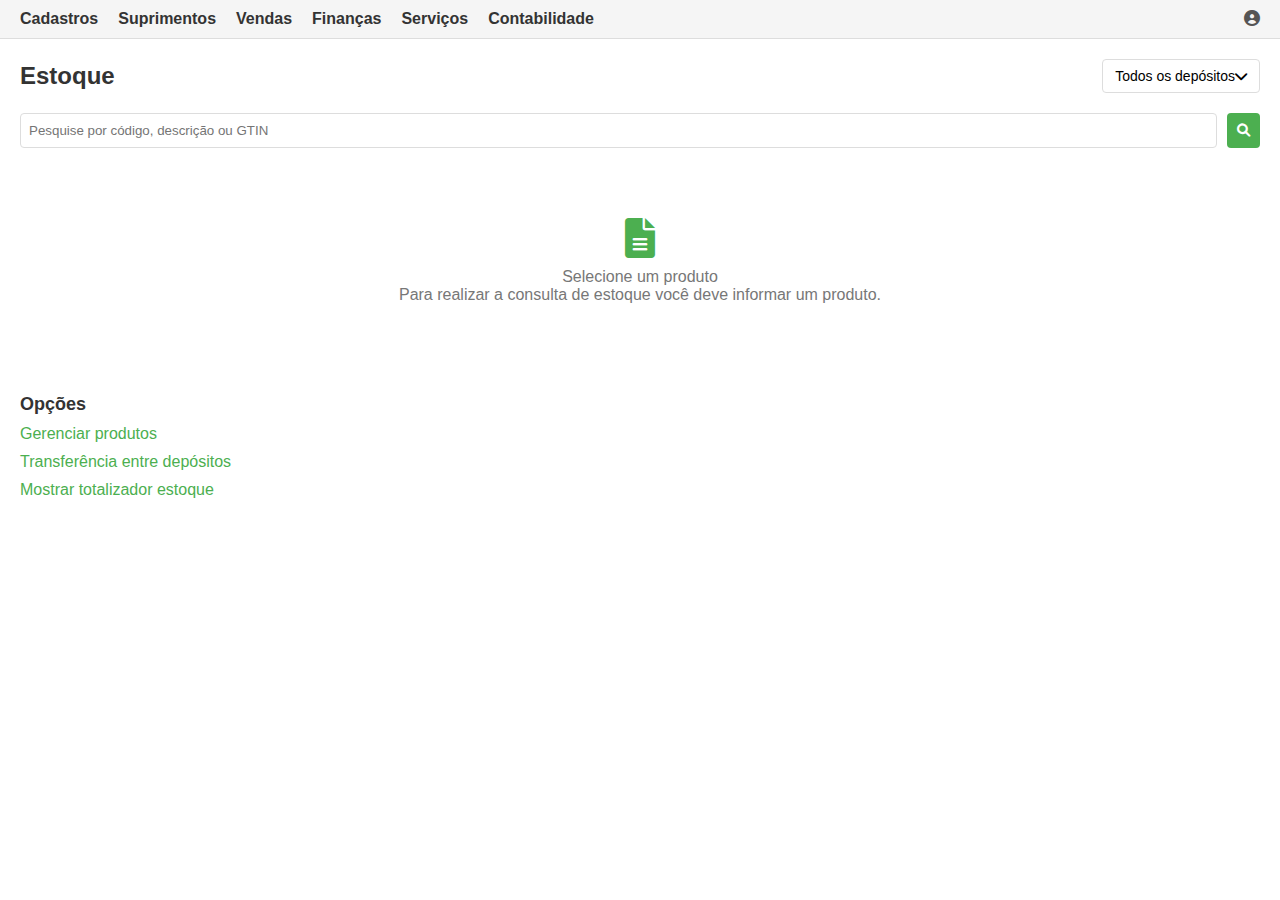
<file: controle.html>
<!DOCTYPE html>
<html lang="pt-br">
<head>
    <meta charset="UTF-8">
    <meta name="viewport" content="width=device-width, initial-scale=1.0">
    <title>Controle de Estoque</title>
    <link rel="stylesheet" href="https://cdnjs.cloudflare.com/ajax/libs/font-awesome/6.0.0-beta3/css/all.min.css">
    <link rel="stylesheet" href="estoque.css">
</head>
<body>
    <!-- Barra de Navegação -->
    <header>
        <nav class="navbar">
            <ul>
                <li><a href="#">Cadastros</a></li>
                <li><a href="#">Suprimentos</a></li>
                <li><a href="#">Vendas</a></li>
                <li><a href="#">Finanças</a></li>
                <li><a href="#">Serviços</a></li>
                <li><a href="#">Contabilidade</a></li>
            </ul>
            <div class="user-info">
                <i class="fas fa-user-circle"></i>
            </div>
        </nav>
    </header>

    <!-- Conteúdo Principal -->
    <main>
        <div class="content-header">
            <h1>Estoque</h1>
            <div class="dropdown">
                <button class="dropdown-button">Todos os depósitos <i class="fas fa-chevron-down"></i></button>
                <ul class="dropdown-menu">
                    <li><a href="#">Depósito 1</a></li>
                    <li><a href="#">Depósito 2</a></li>
                </ul>
            </div>
        </div>

        <!-- Área de Pesquisa -->
        <div class="search-bar">
            <input type="text" placeholder="Pesquise por código, descrição ou GTIN">
            <button><i class="fas fa-search"></i></button>
        </div>

        <!-- Resultado -->
        <div class="empty-result">
            <i class="fas fa-file-alt"></i>
            <p>Selecione um produto</p>
            <span>Para realizar a consulta de estoque você deve informar um produto.</span>
        </div>

        <!-- Ações -->
        <aside class="actions">
            <h2>Opções</h2>
            <ul>
                <li><a href="#">Gerenciar produtos</a></li>
                <li><a href="#">Transferência entre depósitos</a></li>
                <li><a href="#">Mostrar totalizador estoque</a></li>
            </ul>
        </aside>
    </main>
</body>
</html>
</file>
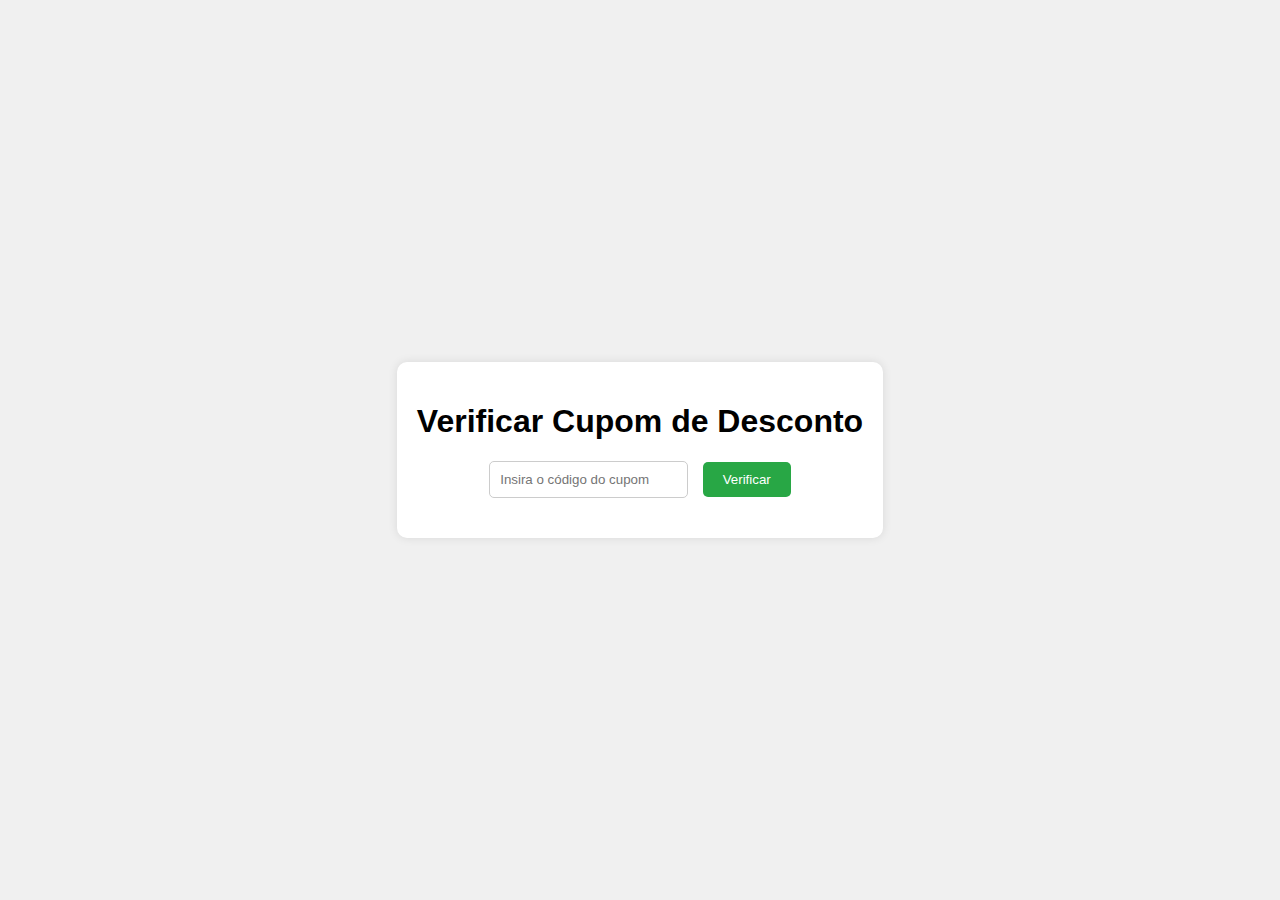
<file: desconto.html>
<!DOCTYPE html>
<html lang="pt-br">
<head>
    <meta charset="UTF-8">
    <meta name="viewport" content="width=device-width, initial-scale=1.0">
    <title>Verificador de Cupom</title>
    <link rel="stylesheet" href="desconto.css"> <!-- Vincular o CSS -->
</head>
<body>
    <div id="container">
        <h1>Verificar Cupom de Desconto</h1>
        <input type="text" id="codigoCupom" placeholder="Insira o código do cupom">
        <button onclick="verificarCupom()">Verificar</button>
        <p id="resultado"></p>
    </div>

    
</body>
</html>
</file>
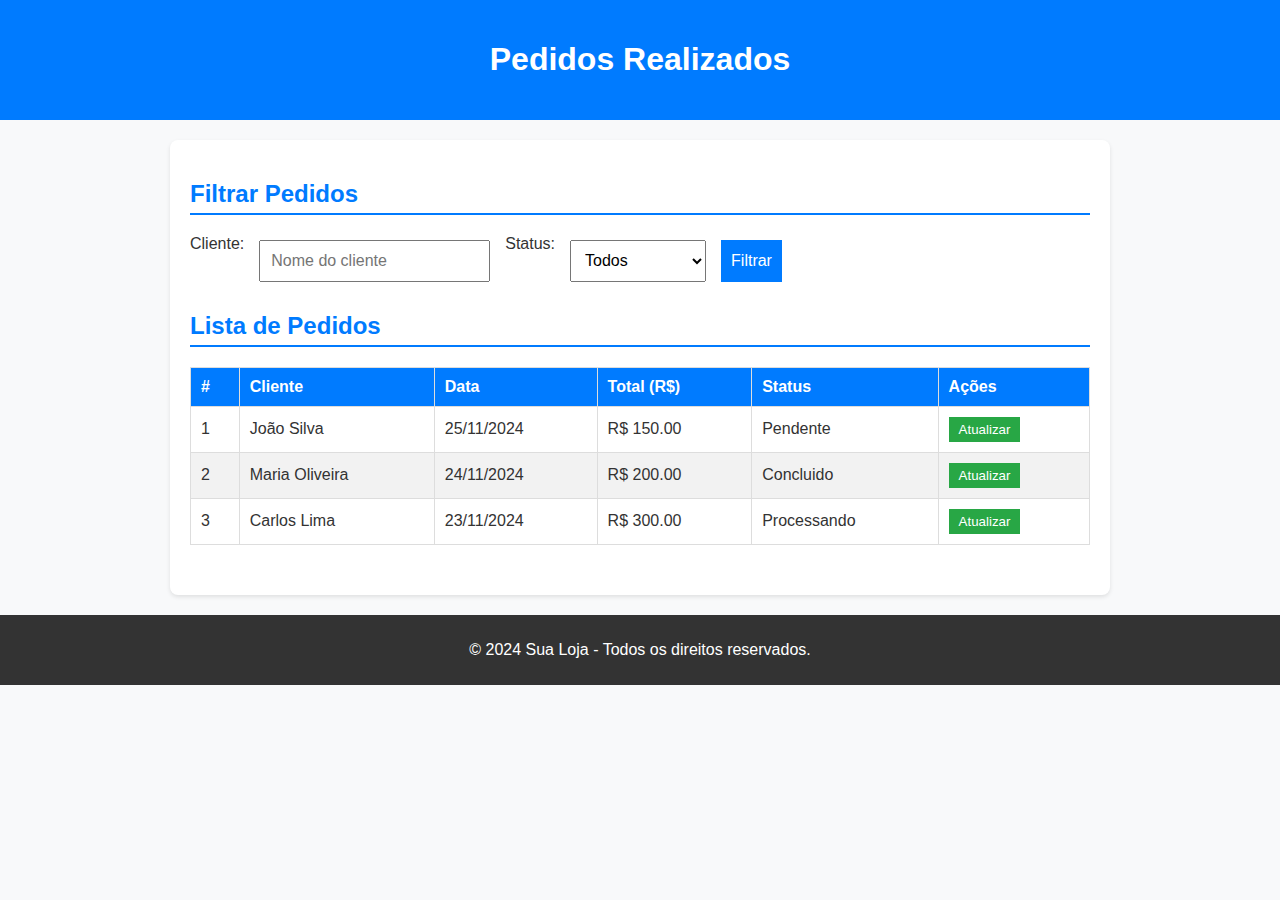
<file: pedidos.html>
<!DOCTYPE html>
<html lang="pt-br">
<head>
  <meta charset="UTF-8">
  <meta name="viewport" content="width=device-width, initial-scale=1.0">
  <title>Pedidos Realizados</title>
  <link rel="stylesheet" href="pedidos.css">
</head>
<body>
  <header>
    <h1>Pedidos Realizados</h1>
  </header>

  <main>
    <!-- Filtro de Pesquisa -->
    <section class="filter">
      <h2>Filtrar Pedidos</h2>
      <form id="filtroForm">
        <label for="cliente">Cliente:</label>
        <input type="text" id="cliente" placeholder="Nome do cliente">

        <label for="status">Status:</label>
        <select id="status">
          <option value="">Todos</option>
          <option value="pendente">Pendente</option>
          <option value="processando">Processando</option>
          <option value="concluido">Concluído</option>
        </select>

        <button type="submit">Filtrar</button>
      </form>
    </section>

    <!-- Lista de Pedidos -->
    <section class="orders">
      <h2>Lista de Pedidos</h2>
      <table id="tabelaPedidos">
        <thead>
          <tr>
            <th>#</th>
            <th>Cliente</th>
            <th>Data</th>
            <th>Total (R$)</th>
            <th>Status</th>
            <th>Ações</th>
          </tr>
        </thead>
        <tbody>
          <!-- Pedidos aparecerão aqui -->
        </tbody>
      </table>
    </section>
  </main>

  <footer>
    <p>&copy; 2024 Sua Loja - Todos os direitos reservados.</p>
  </footer>

  <script src="pedidos.js"></script>
</body>
</html>
</file>
<file: desconto.css>
body {
    font-family: Arial, sans-serif;
    display: flex;
    justify-content: center;
    align-items: center;
    height: 100vh;
    background-color: #f0f0f0;
    margin: 0;
}

#container {
    text-align: center;
    background: white;
    padding: 20px;
    border-radius: 10px;
    box-shadow: 0 0 10px rgba(0, 0, 0, 0.1);
}

input {
    padding: 10px;
    border: 1px solid #ccc;
    border-radius: 5px;
    margin-right: 10px;
}

button {
    padding: 10px 20px;
    border: none;
    background-color: #28a745;
    color: white;
    border-radius: 5px;
    cursor: pointer;
}

button:hover {
    background-color: #218838;
}

#resultado {
    margin-top: 20px;
    font-size: 16px;
}
</file>
<file: pedidos.css>
/* styles.css */
body {
    font-family: Arial, sans-serif;
    margin: 0;
    padding: 0;
    background-color: #f8f9fa;
    color: #333;
  }
  
  header {
    background: #007bff;
    color: white;
    text-align: center;
    padding: 20px;
  }
  
  main {
    max-width: 900px;
    margin: 20px auto;
    padding: 20px;
    background: white;
    border-radius: 8px;
    box-shadow: 0 2px 4px rgba(0, 0, 0, 0.1);
  }
  
  section {
    margin-bottom: 30px;
  }
  
  h2 {
    border-bottom: 2px solid #007bff;
    padding-bottom: 5px;
    color: #007bff;
  }
  
  form {
    display: flex;
    gap: 15px;
    flex-wrap: wrap;
  }
  
  form input, form select, form button {
    padding: 10px;
    font-size: 16px;
    margin-top: 5px;
  }
  
  form button {
    background: #007bff;
    color: white;
    border: none;
    cursor: pointer;
  }
  
  form button:hover {
    background: #0056b3;
  }
  
  table {
    width: 100%;
    border-collapse: collapse;
    margin-top: 20px;
  }
  
  table th, table td {
    text-align: left;
    padding: 10px;
    border: 1px solid #ddd;
  }
  
  table thead {
    background: #007bff;
    color: white;
  }
  
  table tbody tr:nth-child(even) {
    background-color: #f2f2f2;
  }
  
  button.acao {
    background: #28a745;
    color: white;
    border: none;
    padding: 5px 10px;
    cursor: pointer;
  }
  
  button.acao:hover {
    background: #218838;
  }
  
  footer {
    text-align: center;
    background: #333;
    color: white;
    padding: 10px;
  }
</file>
<file: estoque.css>
/* Reset */
* {
    margin: 0;
    padding: 0;
    box-sizing: border-box;
    font-family: Arial, sans-serif;
}

/* Navbar */
.navbar {
    background-color: #f5f5f5;
    padding: 10px 20px;
    display: flex;
    justify-content: space-between;
    align-items: center;
    border-bottom: 1px solid #ddd;
}

.navbar ul {
    display: flex;
    list-style: none;
}

.navbar ul li {
    margin-right: 20px;
}

.navbar ul li a {
    text-decoration: none;
    color: #333;
    font-weight: bold;
}

.navbar .user-info {
    color: #555;
    font-size: 16px;
}

/* Main Content */
main {
    padding: 20px;
    display: flex;
    flex-direction: column;
    gap: 20px;
    background-color: #fff;
}

/* Header Content */
.content-header {
    display: flex;
    justify-content: space-between;
    align-items: center;
}

.content-header h1 {
    font-size: 24px;
    color: #333;
}

/* Dropdown Menu */
.dropdown {
    position: relative;
}

.dropdown-button {
    background-color: #fff;
    border: 1px solid #ddd;
    padding: 8px 12px;
    border-radius: 4px;
    cursor: pointer;
    font-size: 14px;
    display: flex;
    align-items: center;
}

.dropdown-menu {
    display: none;
    position: absolute;
    background-color: #fff;
    border: 1px solid #ddd;
    border-radius: 4px;
    top: 100%;
    left: 0;
    list-style: none;
    box-shadow: 0 2px 5px rgba(0, 0, 0, 0.1);
    width: 200px;
}

.dropdown-menu li {
    padding: 10px;
}

.dropdown-menu li a {
    text-decoration: none;
    color: #333;
    display: block;
}

.dropdown:hover .dropdown-menu {
    display: block;
}

/* Search Bar */
.search-bar {
    display: flex;
    gap: 10px;
}

.search-bar input {
    flex: 1;
    padding: 8px;
    border: 1px solid #ddd;
    border-radius: 4px;
}

.search-bar button {
    background-color: #4CAF50;
    color: #fff;
    border: none;
    padding: 10px;
    border-radius: 4px;
    cursor: pointer;
}

.search-bar button:hover {
    background-color: #45a049;
}

/* Empty Result */
.empty-result {
    text-align: center;
    color: #777;
    margin: 50px 0;
}

.empty-result i {
    font-size: 40px;
    margin-bottom: 10px;
    color: #4CAF50;
}

/* Sidebar Actions */
.actions {
    margin-top: 20px;
}

.actions h2 {
    font-size: 18px;
    margin-bottom: 10px;
    color: #333;
}

.actions ul {
    list-style: none;
}

.actions ul li {
    margin-bottom: 10px;
}

.actions ul li a {
    text-decoration: none;
    color: #4CAF50;
}
</file>
